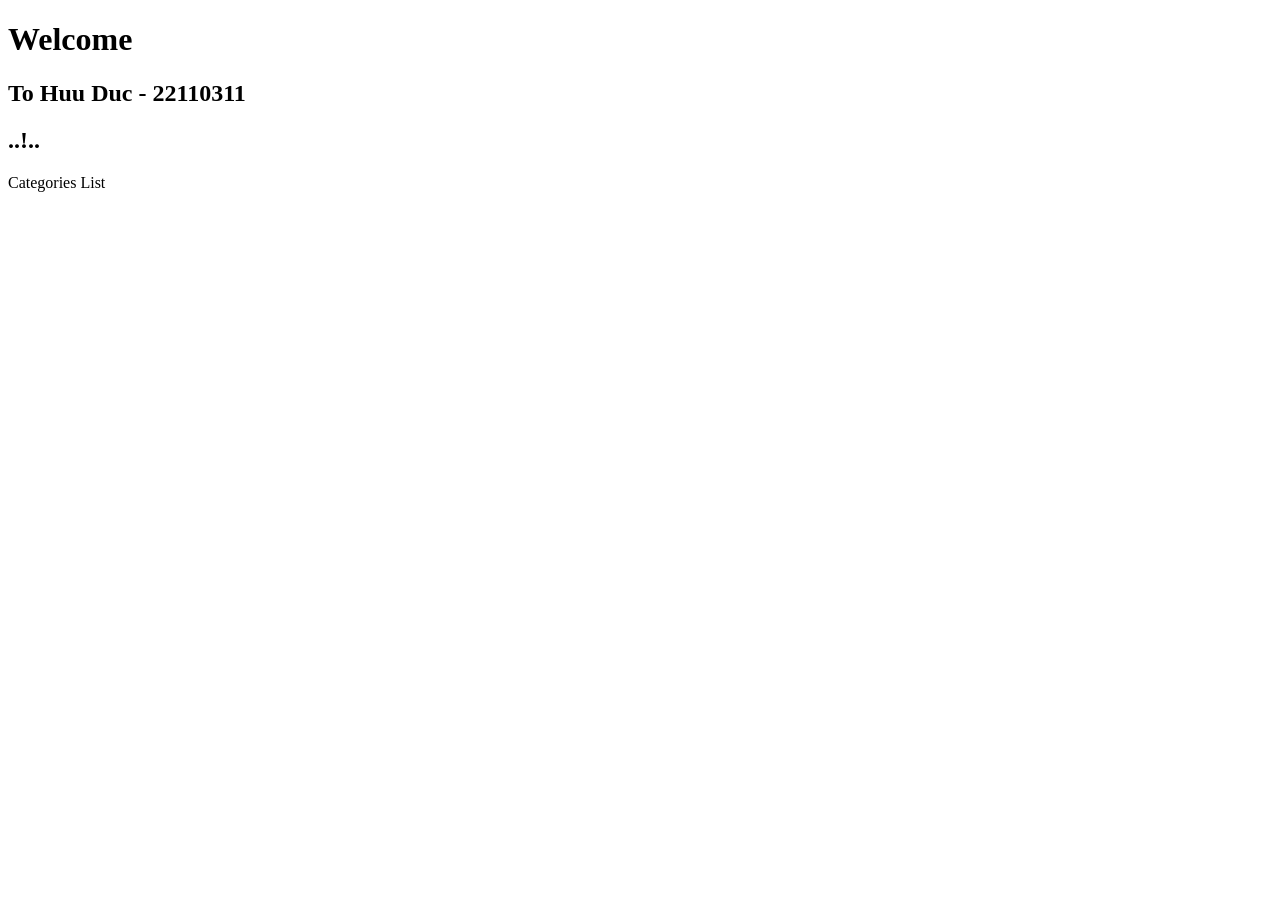
<file: SpringbootThymeleaf/src/main/resources/templates/index.html>
<!DOCTYPE HTML>
<html xmlns:th="http://www.thymeleaf.org">
   <head>
      <meta charset="UTF-8" />
      <title>Welcome</title>
      <link rel="stylesheet" type="text/css" th:href="@{/css/style.css}"/>
   </head>
   <body>
      <h1>Welcome</h1>
      <h2>To Huu Duc - 22110311</h2>
      <h2 th:utext="${message}">..!..</h2>
       
      <!--  
       
         In Thymeleaf the equivalent of
         JSP's ${pageContext.request.contextPath}/edit.html
         would be @{/edit.html}
          
         -->
          
      <a th:href="@{/personList}">Categories List</a>  
       
   </body>
    
</html>
</file>
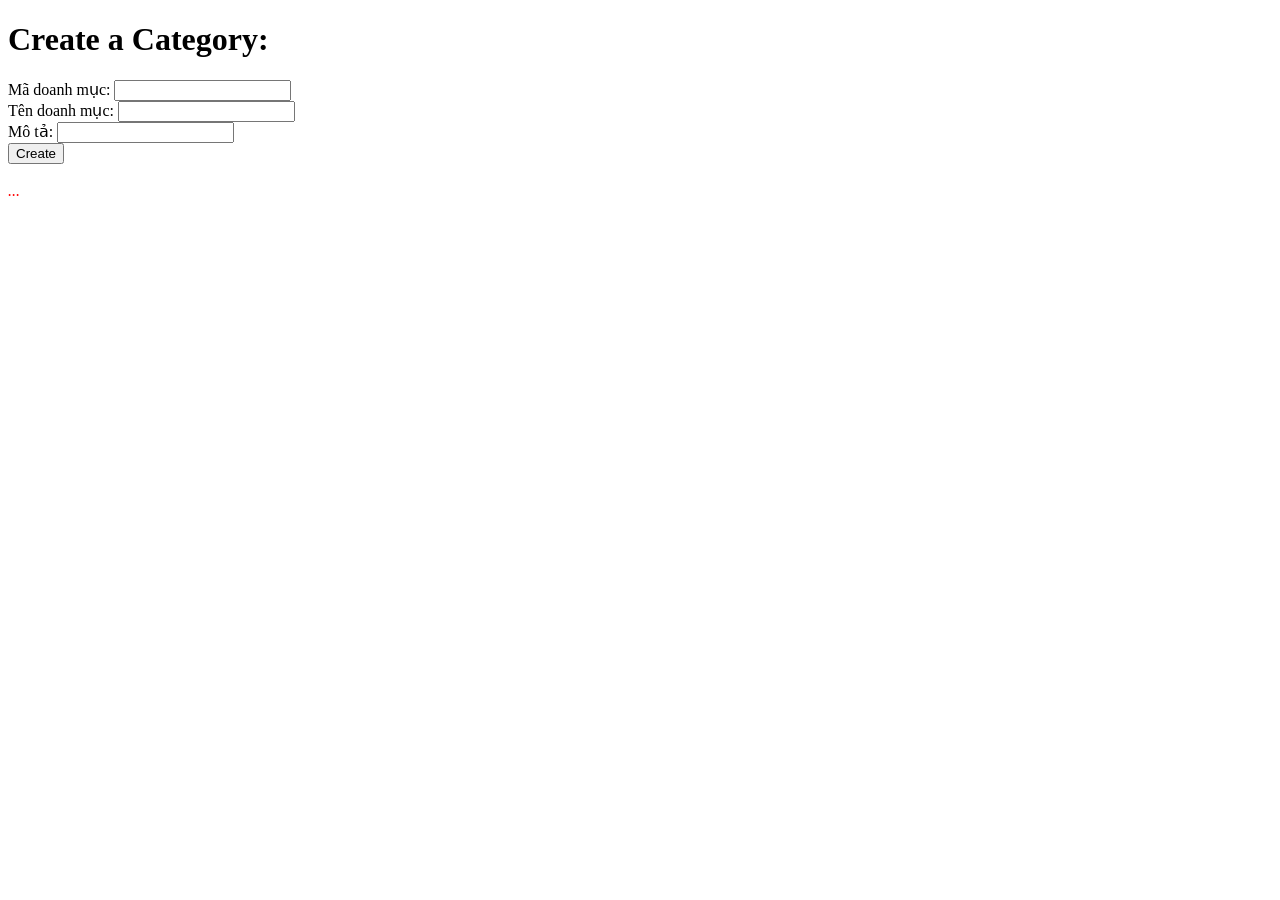
<file: SpringbootThymeleaf/src/main/resources/templates/addCategory.html>
<!DOCTYPE HTML>
<html xmlns:th="http://www.thymeleaf.org">
   <head>
      <meta charset="UTF-8" />
      <title>Add Category</title>
      <link rel="stylesheet" type="text/css" th:href="@{/css/style.css}"/>
   </head>
   <body>
      <h1>Create a Category:</h1>
       
      <!--  
         In Thymeleaf the equivalent of
         JSP's ${pageContext.request.contextPath}/edit.html
         would be @{/edit.html}         
         -->
          
      <form th:action="@{/addPerson}"
         th:object="${personForm}" method="POST">
         Mã doanh mục:
         <input type="text" th:field="*{categoryId}" />    
         <br/>
         Tên doanh mục:
         <input type="text" th:field="*{categoryName}" />     
         <br/>
          Mô tả:
         <input type="text" th:field="*{description}" />     
         <br/>
         <input type="submit" value="Create" />
      </form>
       
      <br/>
       
      <!-- Check if errorMessage is not null and not empty -->
       
      <div th:if="${errorMessage}" th:utext="${errorMessage}"
         style="color:red;font-style:italic;">
         ...
      </div>
       
   </body>
</html>
</file>
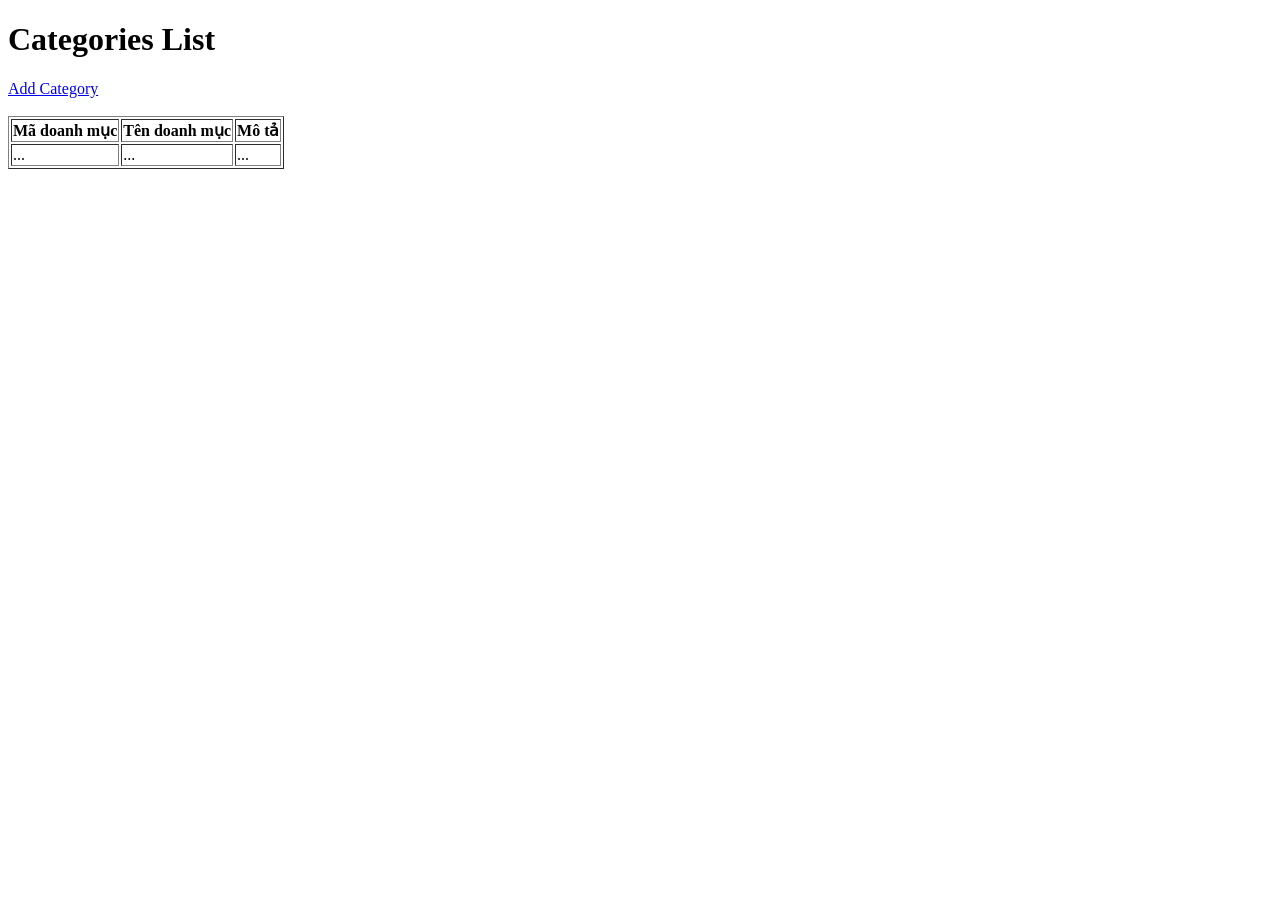
<file: SpringbootThymeleaf/src/main/resources/templates/personList.html>
<!DOCTYPE HTML>
<html xmlns:th="http://www.thymeleaf.org">
   <head>
      <meta charset="UTF-8" />
      <title>Category List</title>
      <link rel="stylesheet" type="text/css" th:href="@{/css/style.css}"/>
   </head>
   <body>
      <h1>Categories List</h1>
      <a href="addCategory">Add Category</a>
      <br/><br/>
      <div>
         <table border="1">
            <tr>
               <th>Mã doanh mục</th>
               <th>Tên doanh mục</th>
               <th>Mô tả</th>
            </tr>
            <tr th:each ="category : ${categories}">
               <td th:utext="${category.categoryId}">...</td>
               <td th:utext="${category.categoryName}">...</td>
               <td th:utext="${category.description}">...</td>
            </tr>
         </table>
      </div>
   </body>
</html>
</file>
